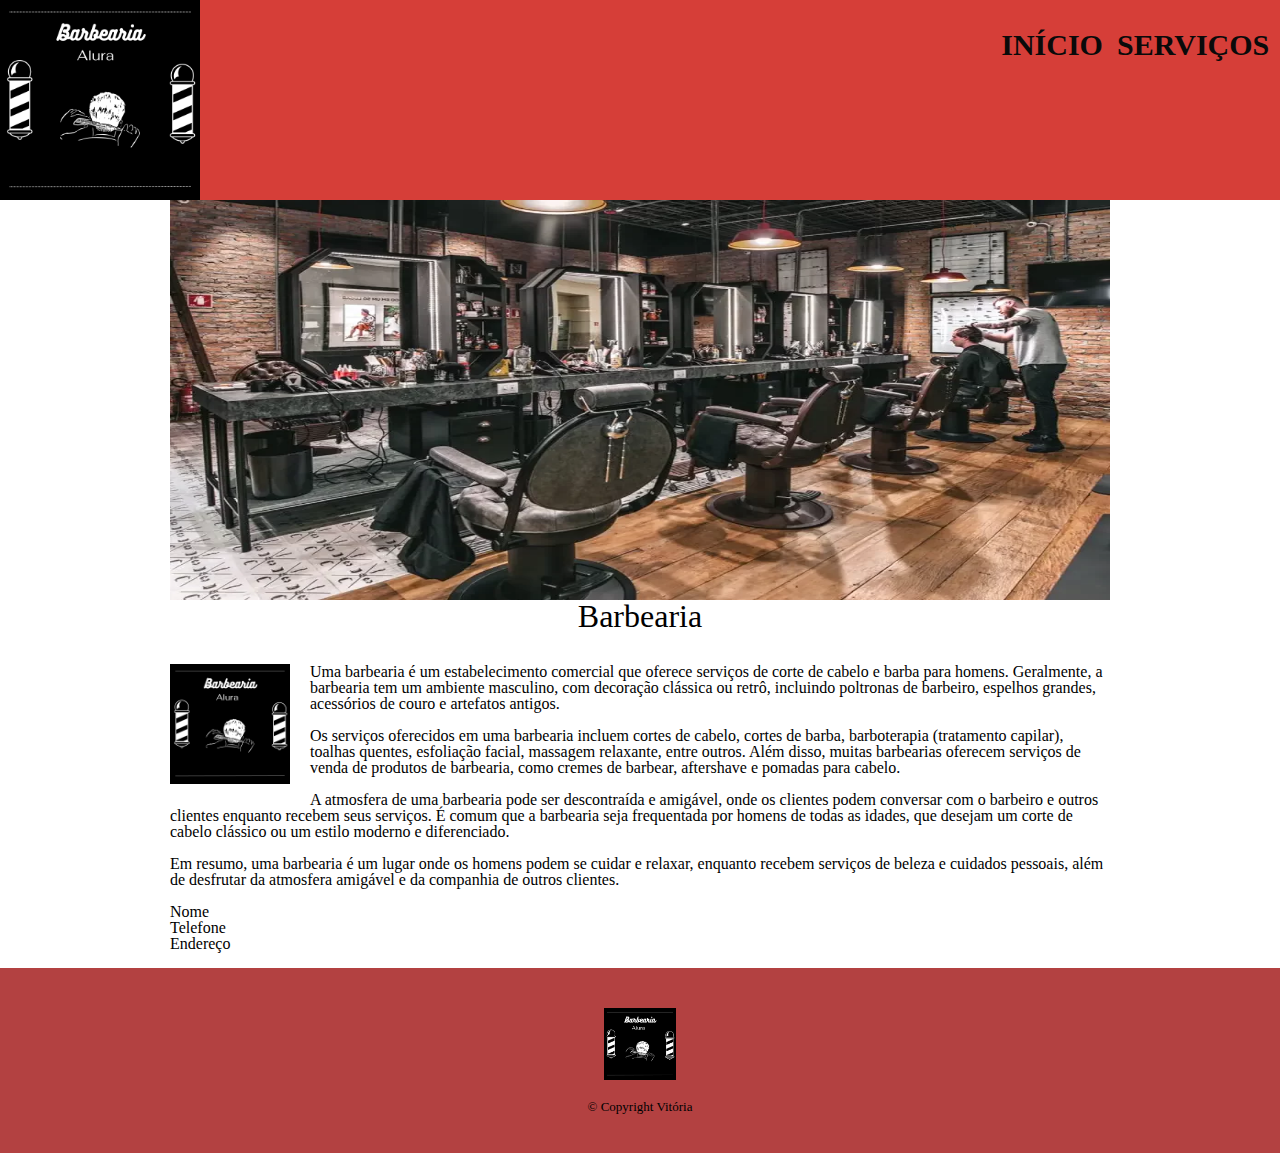
<file: index.html>
<head>
   <link rel="stylesheet" href="reset.css">
   <link rel="stylesheet" href="style.css">
 </head>

 <body>
   <header>
      <div class="caixa">
          <h1><img class="logotipo" src="Barbearia.png" alt="Logo da Barbearia"></h1>
          <nav>
              <ul>
                  <li><a href="index.html">INÍCIO</a>
                  <li><a href="servicos.html">SERVIÇOS</a>
                  <li><a href="contato.html">CONTATO</a>
              </ul>
          </nav>
      </div>
  </header>
  <main>

    <div class="texto">
      <img class="imagem" src="barbearia.jpeg">
      <h1 class="titulo-principal">Barbearia</h1>
      <img class="imagem-principal" src="Barbearia.png">
    <p><b>Uma barbearia é um estabelecimento comercial que oferece serviços de corte de cabelo e barba para homens. Geralmente, a barbearia tem um ambiente masculino, com decoração clássica ou retrô, incluindo poltronas de barbeiro, espelhos grandes, acessórios de couro e artefatos antigos.</b></p>
    
    <p>Os serviços oferecidos em uma barbearia incluem cortes de cabelo, cortes de barba, barboterapia (tratamento capilar), toalhas quentes, esfoliação facial, massagem relaxante, entre outros. Além disso, muitas barbearias oferecem serviços de venda de produtos de barbearia, como cremes de barbear, aftershave e pomadas para cabelo.</p>

    <p>A atmosfera de uma barbearia pode ser descontraída e amigável, onde os clientes podem conversar com o barbeiro e outros clientes enquanto recebem seus serviços. É comum que a barbearia seja frequentada por homens de todas as idades, que desejam um corte de cabelo clássico ou um estilo moderno e diferenciado.</p>

    <p>Em resumo, uma barbearia é um lugar onde os homens podem se cuidar e relaxar, enquanto recebem serviços de beleza e cuidados pessoais, além de desfrutar da atmosfera amigável e da companhia de outros clientes.</p>
    </div>

    <div class="contato">
    <ul>
      <li>Nome</li>
      <li>Telefone</li>
      <li>Endereço</li>
    </ul>
    </div>
  </main>
    <footer>
      <img src="Barbearia.png">
      <p class="copyright">&copy; Copyright Vitória</p>
   </footer>
 </body>
</file>
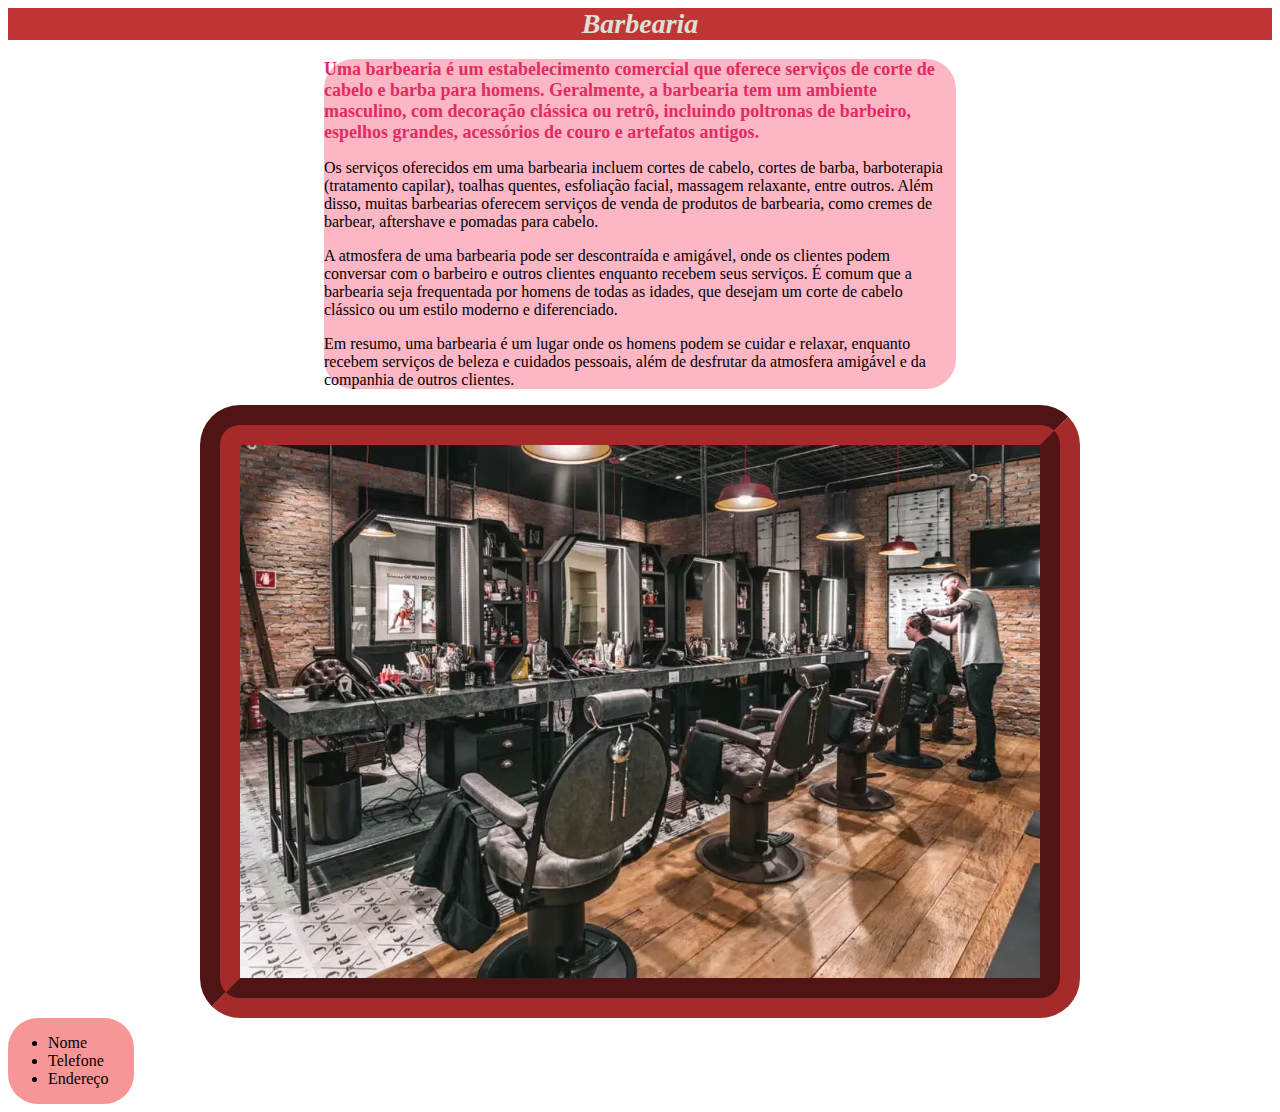
<file: vitoria/index.html>
<head>
    <link rel="stylesheet" href="style.css">
 </head>

 <body>

    <h1>Barbearia</h1>

    <div class="texto">
    <p><b>Uma barbearia é um estabelecimento comercial que oferece serviços de corte de cabelo e barba para homens. Geralmente, a barbearia tem um ambiente masculino, com decoração clássica ou retrô, incluindo poltronas de barbeiro, espelhos grandes, acessórios de couro e artefatos antigos.</b></p>
    
    <p>Os serviços oferecidos em uma barbearia incluem cortes de cabelo, cortes de barba, barboterapia (tratamento capilar), toalhas quentes, esfoliação facial, massagem relaxante, entre outros. Além disso, muitas barbearias oferecem serviços de venda de produtos de barbearia, como cremes de barbear, aftershave e pomadas para cabelo.</p>

    <p>A atmosfera de uma barbearia pode ser descontraída e amigável, onde os clientes podem conversar com o barbeiro e outros clientes enquanto recebem seus serviços. É comum que a barbearia seja frequentada por homens de todas as idades, que desejam um corte de cabelo clássico ou um estilo moderno e diferenciado.</p>

    <p>Em resumo, uma barbearia é um lugar onde os homens podem se cuidar e relaxar, enquanto recebem serviços de beleza e cuidados pessoais, além de desfrutar da atmosfera amigável e da companhia de outros clientes.</p>
    </div>

    <img class="imagem" src="barbearia.jpeg">

    <div class="contato">
    <ul>
      <li>Nome</li>
      <li>Telefone</li>
      <li>Endereço</li>
    </ul>
    </div>
 </body>
</file>
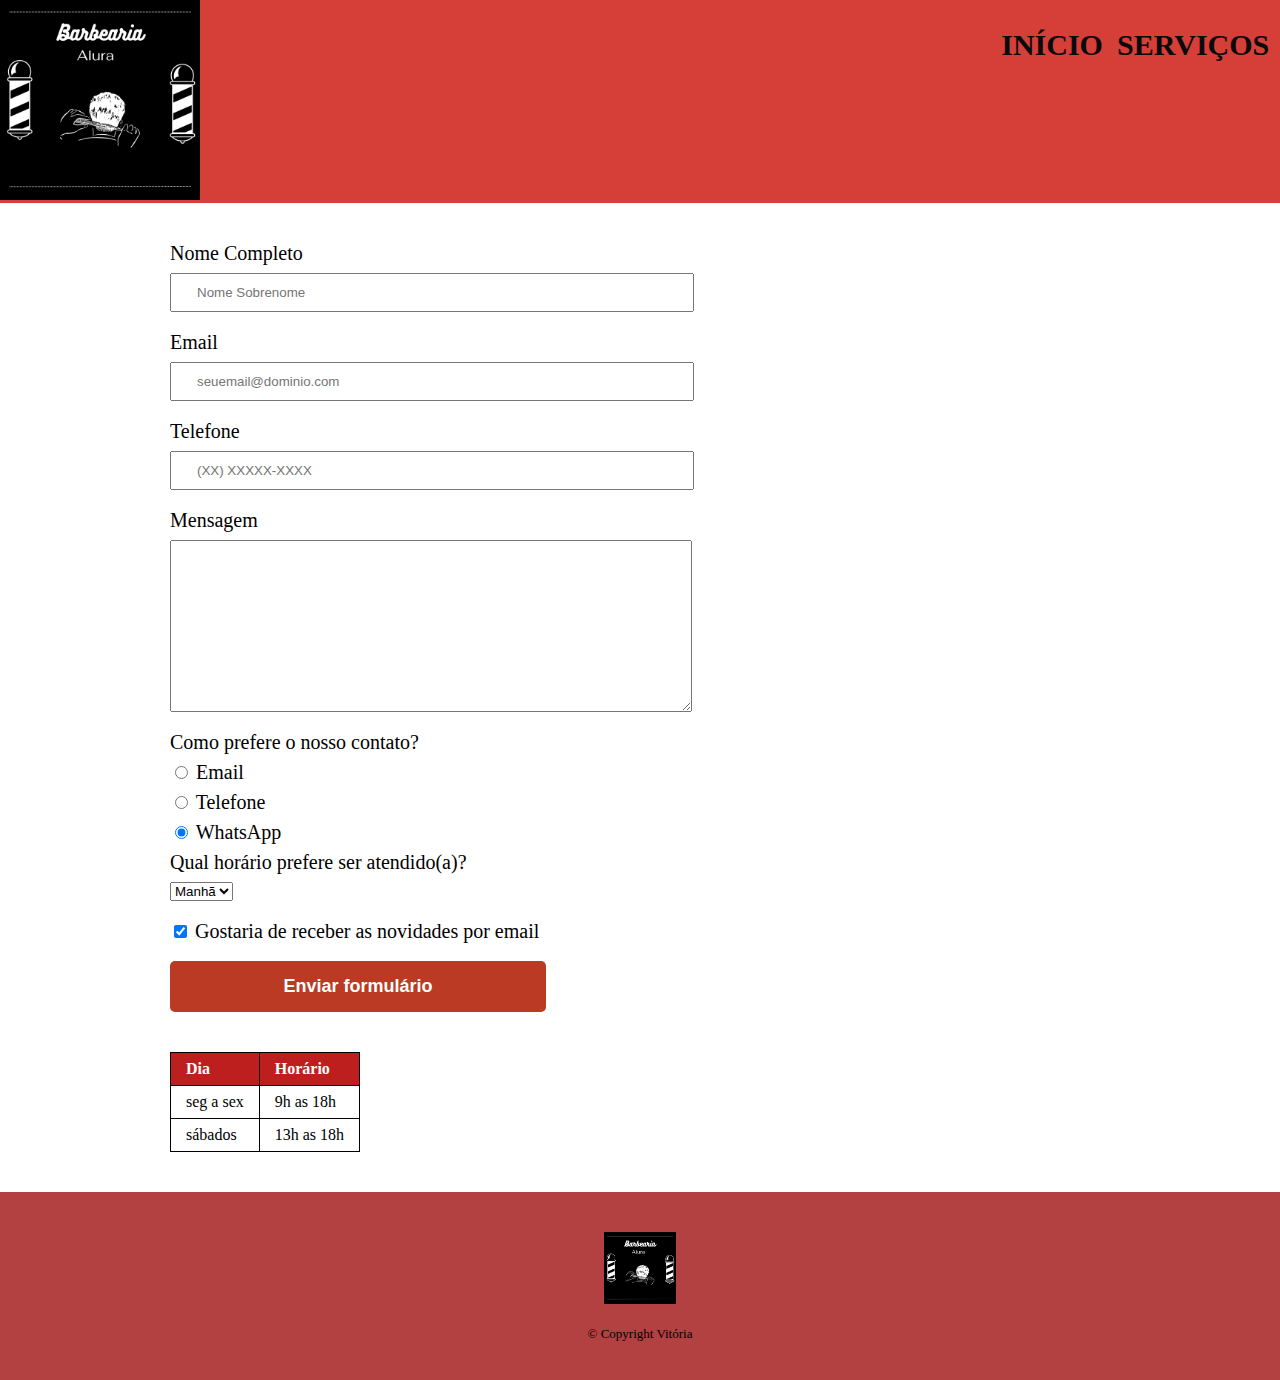
<file: contato.html>
<!DOCTYPE html>
<html>
    <head>
        <link rel="stylesheet" href="reset.css">
        <link rel="stylesheet" href="style.css">
    </head>

    <body>
        <header>
            <div class="caixa">
                <h1><img class="logotipo" src="Barbearia.png" alt="Logo da Barbearia"></h1>
                <nav>
                    <ul>
                        <li><a href="index.html">INÍCIO</a>
                        <li><a href="servicos.html">SERVIÇOS</a>
                        <li><a href="contato.html">CONTATO</a>
                    </ul>
                </nav>
            </div>
        </header>
        <main>
            <form>
                <label for="nome">Nome Completo</label>
                <input type="text" id="nome" class="input-padrao" required placeholder="Nome Sobrenome">

                <label for="email">Email</label>
                <input type="email" id="email" class="input-padrao" required placeholder="seuemail@dominio.com">

                <label for="telefone">Telefone</label>
                <input type="tel" id="telefone" class="input-padrao" required placeholder="(XX) XXXXX-XXXX">
                
                <label for="mensagem">Mensagem</label>
                <textarea cols="70" rows="10" id="mensagem" class="input-padrao"></textarea>
                
                <div>
                    <p>Como prefere o nosso contato?</p>
                    <label for="radio-email">
                        <input type="radio" name="contato" value="email" id="radio-email">
                        Email
                    </label>

                    <label for="radio-email">
                        <input type="radio" name="contato" value="email" id="radio-telefone">
                        Telefone
                    </label>

                    <label for="radio-email">
                        <input type="radio" name="contato" value="email" id="radio-whatsapp" checked>
                        WhatsApp
                    </label>
                
                    <p>Qual horário prefere ser atendido(a)?</p>
                    <select>
                        <option>Manhã</option>
                        <option>Tarde</option>
                        <option>Noite</option>
                    </select>
                </div>
                <label class="checkbox">
                    <input type="checkbox" checked>
                    Gostaria de receber as novidades por email
                </label>

                <input type="submit" value="Enviar formulário" class="enviar">
            </form>

            <table>
                <thead>
                        <tr>
                            <td>Dia</td>
                            <td>Horário</td>
                        </tr>
                </thead>
                <tbody>        
                        <tr>
                            <td>seg a sex</td>
                            <td>9h as 18h</td>
                        </tr>        
                        <tr>
                            <td>sábados</td>
                            <td>13h as 18h</td>
                        </tr>
                </tbody>        
            </table>
        </main>
        <footer>
            <img src="Barbearia.png">
            <p class="copyright">&copy; Copyright Vitória</p>
        </footer>
    </body>
</html>
</file>
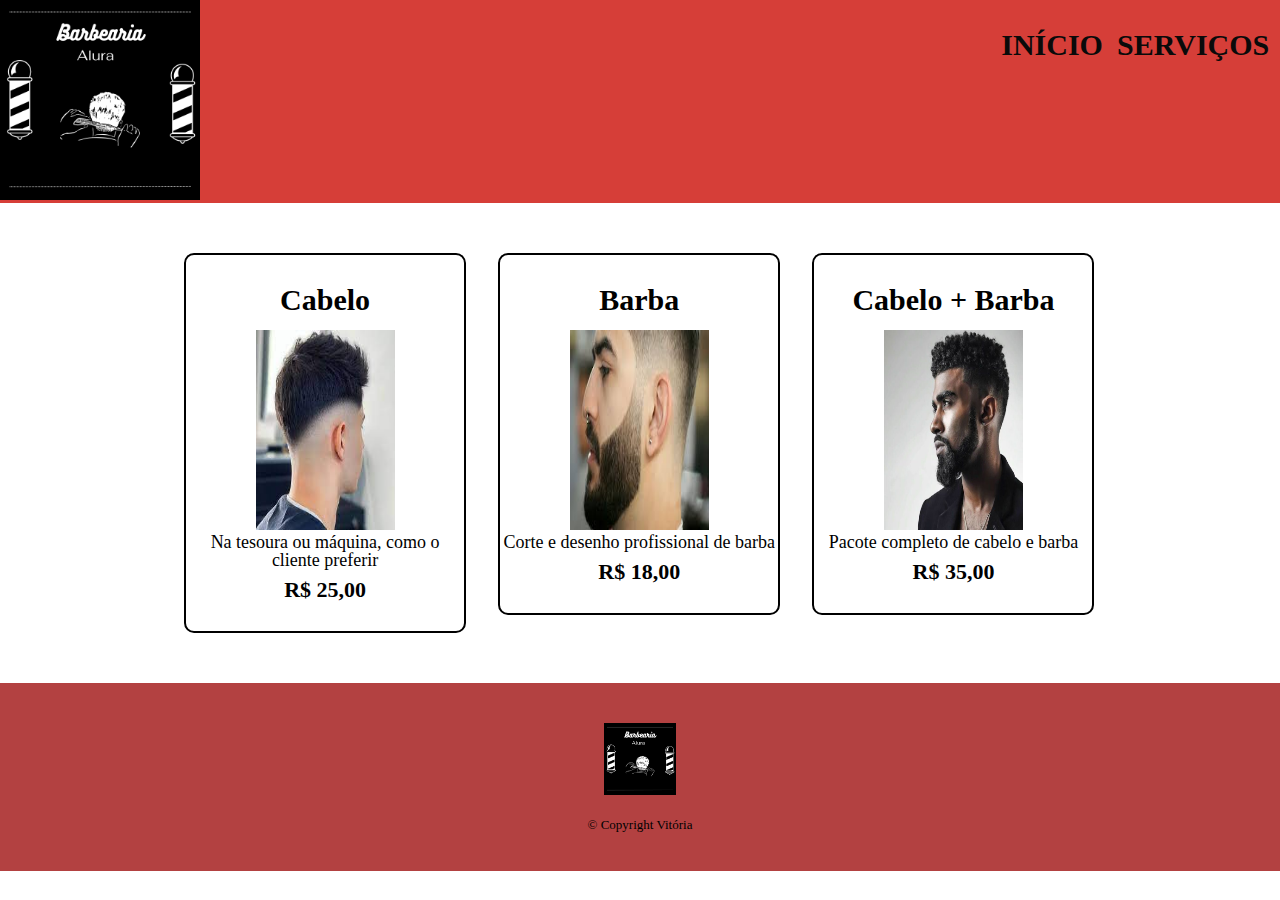
<file: servicos.html>
<!DOCTYPE html>
<html>
    <head>
        <link rel="stylesheet" href="reset.css">
        <link rel="stylesheet" href="style.css">
    </head>

    <body>
        <header>
            <div class="caixa">
                <h1><img class="logotipo" src="Barbearia.png"></h1>
                <nav>
                    <ul>
                        <li><a href="index.html">INÍCIO</a>
                        <li><a href="servicos.html">SERVIÇOS</a>
                        <li><a href="contato.html">CONTATO</a>
                    </ul>
                </nav>
            </div>
        </header>
        <main>
            <ul class="servicos">
                <li>
                    <h2>Cabelo</h2>
                    <img src="download.jpeg">
                    <p class="descricao">Na tesoura ou máquina, como o cliente preferir</p>
                    <p class="preco">R$ 25,00</p>
                </li>
                <li>
                    <h2>Barba</h2>
                    <img src="images.jpeg">
                    <p class="descricao">Corte e desenho profissional de barba</p>
                    <p class="preco">R$ 18,00</p>
                </li>
                <li>
                    <h2>Cabelo + Barba</h2>
                    <img src="baraba-cabelo-11-600x601.jpg">
                    <p class="descricao">Pacote completo de cabelo e barba</p>
                    <p class="preco">R$ 35,00</p>
                </li>
            </ul>
        </main>
        <footer>
            <img src="Barbearia.png">
            <p class="copyright">&copy; Copyright Vitória</p>
        </footer>
    </body>
</html>
</file>
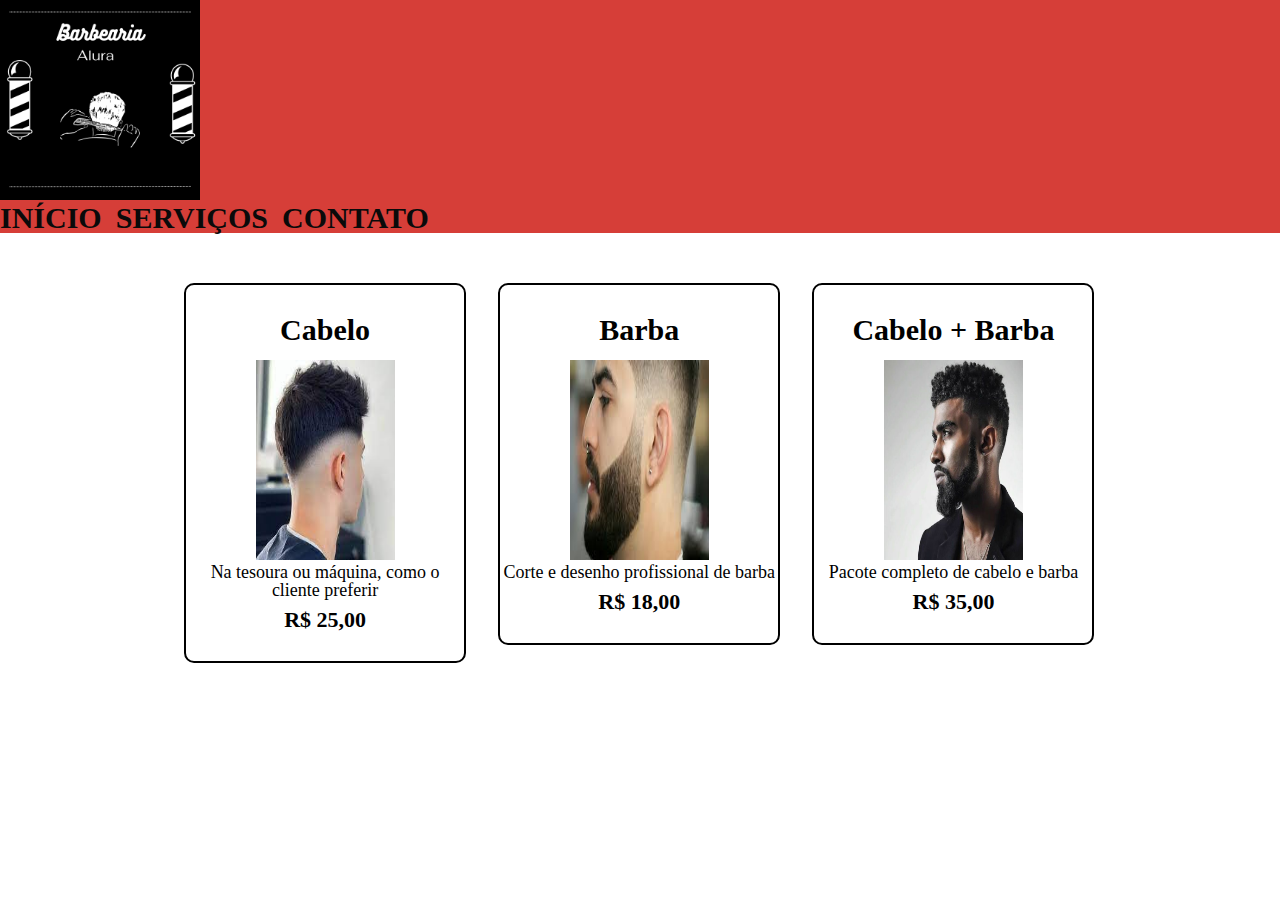
<file: vitoria/servicos.html>
<!DOCTYPE html>
<html>
    <head>
        <link rel="stylesheet" href="servicos.css">
        <link rel="stylesheet" href="reset.css">
    </head>

    <body>
        <header>
            <h1><img class="imagem" src="Barbearia.png"></h1>
          <nav>
            <ul>
                <li><a href="index.html">INÍCIO</a>
                <li><a href="servicos.html">SERVIÇOS</a>
                <li><a href="contato.html">CONTATO</a>
            </ul>
          </nav>
        </header>
        <main>
            <ul class="servicos">
                <li>
                    <h2>Cabelo</h2>
                    <img src="download.jpeg">
                    <p class="descricao">Na tesoura ou máquina, como o cliente preferir</p>
                    <p class="preco">R$ 25,00</p>
                </li>
                <li>
                    <h2>Barba</h2>
                    <img src="images.jpeg">
                    <p class="descricao">Corte e desenho profissional de barba</p>
                    <p class="preco">R$ 18,00</p>
                </li>
                <li>
                    <h2>Cabelo + Barba</h2>
                    <img src="baraba-cabelo-11-600x601.jpg">
                    <p class="descricao">Pacote completo de cabelo e barba</p>
                    <p class="preco">R$ 35,00</p>
                </li>
            </ul>
        </main>
    </body>
</html>
</file>
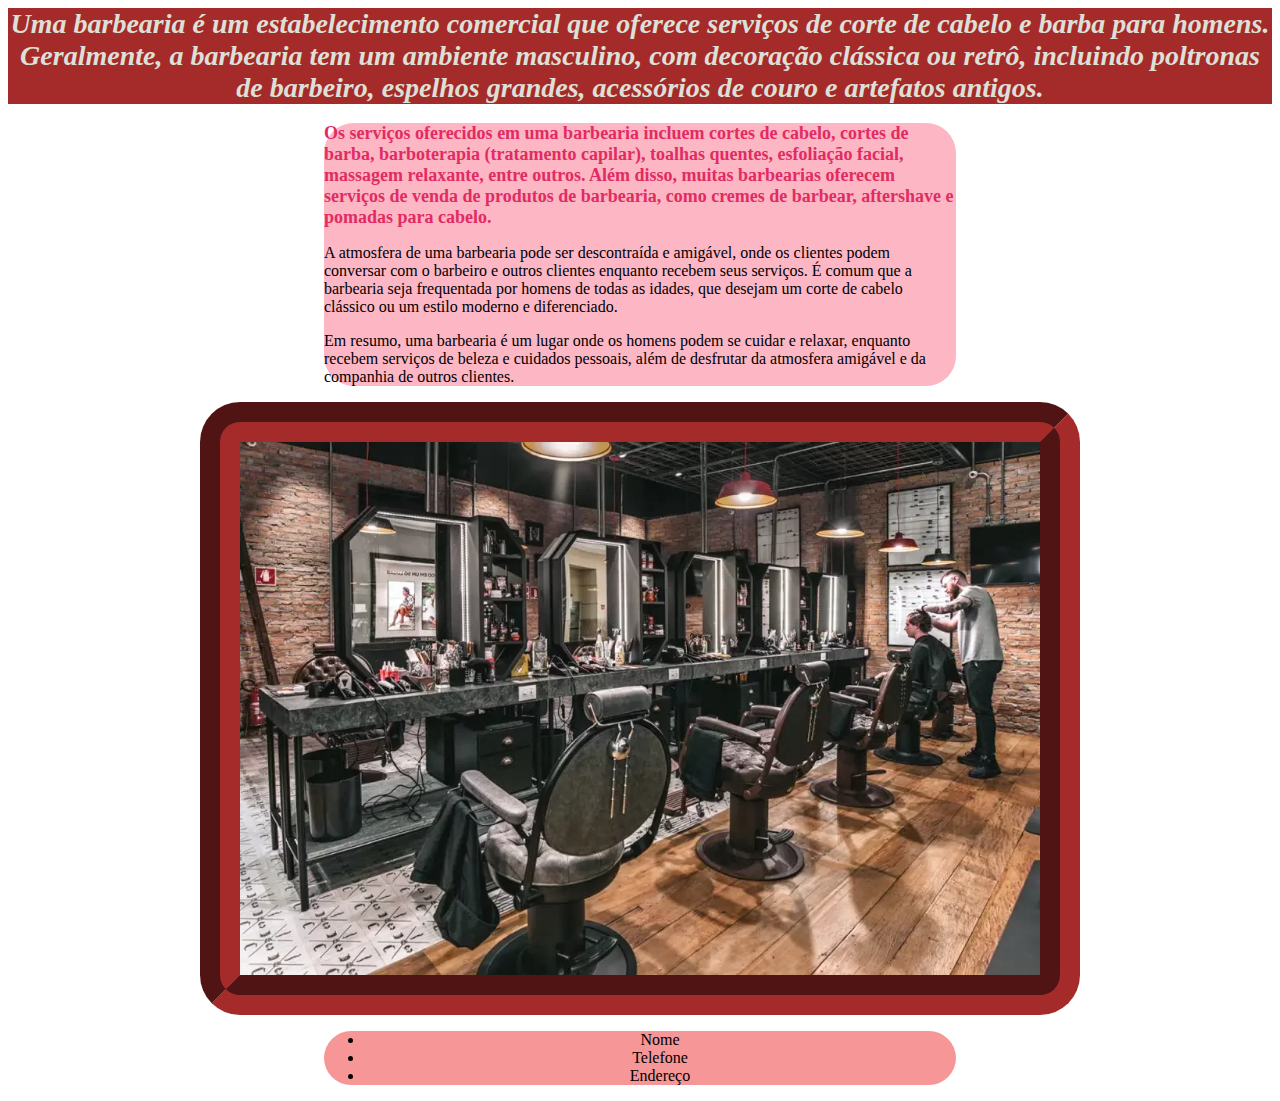
<file: barearia-main/vitoria/vitoria.html>
<head>
    <link rel="stylesheet" href="style.css">
 </head>

 <body>

    <h1>Uma barbearia é um estabelecimento comercial que oferece serviços de corte de cabelo e barba para homens. Geralmente, a barbearia tem um ambiente masculino, com decoração clássica ou retrô, incluindo poltronas de barbeiro, espelhos grandes, acessórios de couro e artefatos antigos.</h1>

    <div class="texto">
    <p><b>Os serviços oferecidos em uma barbearia incluem cortes de cabelo, cortes de barba, barboterapia (tratamento capilar), toalhas quentes, esfoliação facial, massagem relaxante, entre outros. Além disso, muitas barbearias oferecem serviços de venda de produtos de barbearia, como cremes de barbear, aftershave e pomadas para cabelo.</b></p>

    <p>A atmosfera de uma barbearia pode ser descontraída e amigável, onde os clientes podem conversar com o barbeiro e outros clientes enquanto recebem seus serviços. É comum que a barbearia seja frequentada por homens de todas as idades, que desejam um corte de cabelo clássico ou um estilo moderno e diferenciado.</p>

    <p>Em resumo, uma barbearia é um lugar onde os homens podem se cuidar e relaxar, enquanto recebem serviços de beleza e cuidados pessoais, além de desfrutar da atmosfera amigável e da companhia de outros clientes.</p>
    </div>

    <img class="imagem" src="barbearia.jpeg">

    <div class="contato">
    <ul>
      <li>Nome</li>
      <li>Telefone</li>
      <li>Endereço</li>
    </ul>
    </div>
 </body>
</file>
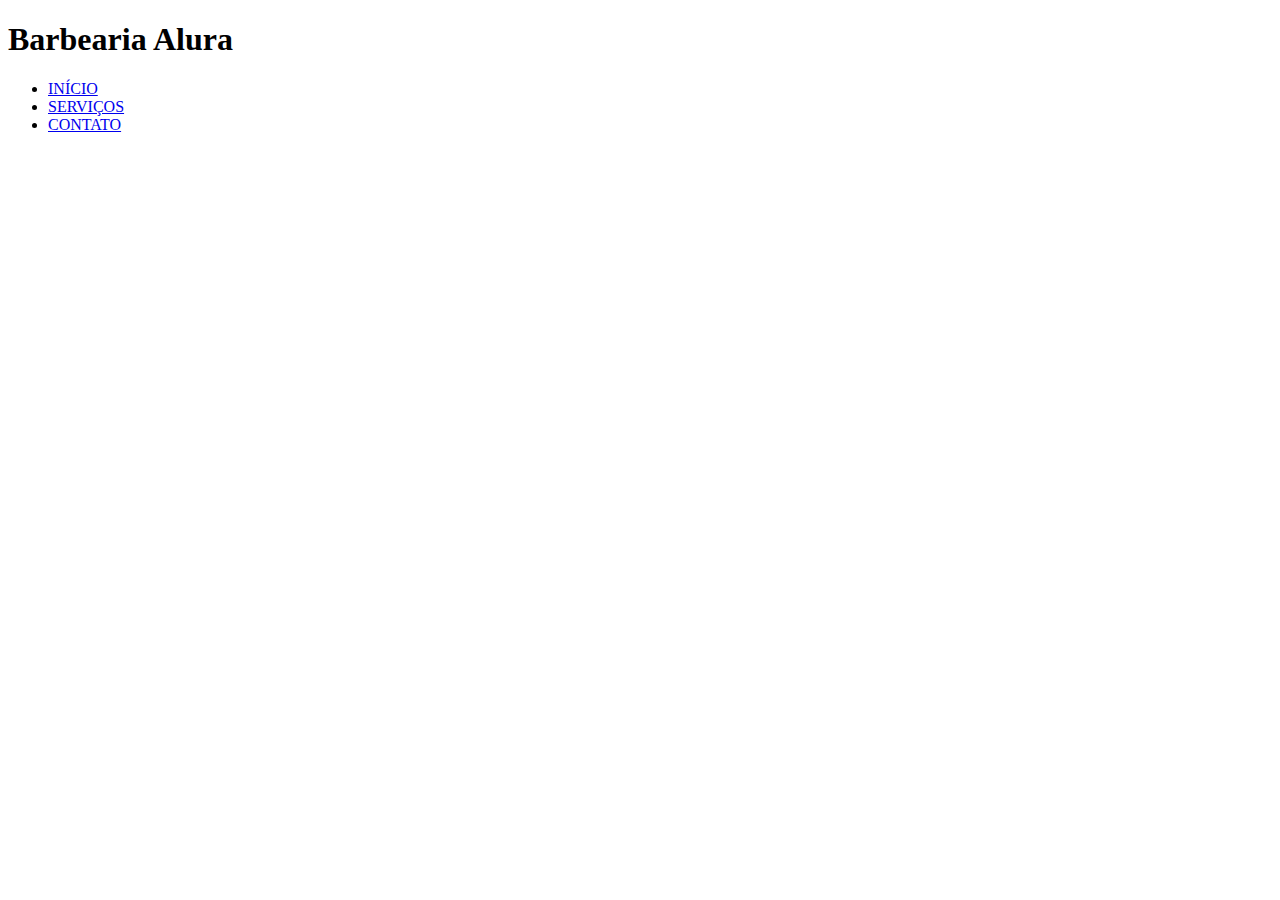
<file: barearia-main/barearia-main/vitoria/servicos.html>
<!DOCTYPE html>
<html>
    <head>
        <link rel="stylesheet" href="servicos.css"
    </head>

    <body>
        <header>
            <h1>Barbearia Alura</h1>
            <ul>
                <li><a href="vitoria.html">INÍCIO</a>
                <li><a href="servicos.html">SERVIÇOS</a>
                <li><a href="contato.html">CONTATO</a>
            </ul>
        </header>
    </body>
</html>
</file>
<file: style.css>
header {
    background-color: rgb(214, 62, 56);
}

nav li {
    display: inline;
    margin-right: 10px;
}

nav a:hover {
    text-decoration: underline;
    color: rgba(255, 255, 255, 0.63)
}

nav a {
    text-transform: uppercase;
    color: rgb(10, 10, 10);
    font-weight: bold;
    font-size: 30px;
    text-decoration: none;
}

nav {
    position: absolute;
    top: 30px;
    right: 0;
}

.caixa {
    position: relative;
    width: 1440px;
    margin: 0 auto;
}

.logotipo {
    width: 200px;
}

.servicos {
    width: 940px;
    margin: 0 auto;
    padding: 50px 0;
}

.servicos li {
    display: inline-block;
    text-align: center;
    width: 30%;
    vertical-align: top;
    margin: 0 1.5%;
    padding: 30px 0px;
    box-sizing: border-box;
    border: 2px solid black;
    border-radius: 10px;
}

.servicos li:hover {
    border-color: orangered;
}

.servicos li:hover h2 {
    font-size: 34px;
    color: orangered;
}

.servicos li:active {
    border-color: rgb(151, 46, 46);
    border-width: 4px;
}

.servicos img {
    width: 50%;
    height: 200px;
}

.servicos h2 {
    font-size: 30px;
    font-weight: bold;
    padding-bottom: 15px;
}

.descricao {
    font-size: 18px;
}

.preco {
    font-size: 22px;
    font-weight: bold;
    margin-top: 10px;
}

footer {
    text-align: center;
    background-color: rgb(179, 65, 65);
    padding: 40px;
}

footer img {
    width: 6%;
}

.copyright {
    font-size: 13px;
    margin: 20px 0 0;
}

main {
    width: 940px;
    margin: 0 auto;
}

form {
    margin: 40px 0;
}

form label, form p {
    display: block;
    font-size: 20px;
    margin: 0 0 10px;
}

.input-padrao {
    display: block;
    margin: 0 0 20px;
    padding: 10px 25px;
    width: 50%;
}

.checkbox {
    margin: 20px 0;
}

.enviar {
    width: 40%;
    padding: 15px;
    background: rgb(187, 58, 35);
    color: white;
    font-weight: bold;
    font-size: 18px;
    border: none;
    border-radius: 5px;
    transition: 1s all;
    cursor: pointer;
}

.enviar:hover {
    background: rgb(107, 6, 6);
    transform: scale(1.2)
}

table {
    margin: 20px 0 40px;
}

thead {
    background-color: rgb(189, 31, 31);
    color: rgb(255, 255, 255);
    font-weight: bold;
}

td, th {
 border: 1px solid rgb(0, 0, 0);  
 padding: 8px 15px;
 }

/*css da página inicial*/

.imagem {
    width: 100%;
    height: 400px;
}

.titulo-principal {
    text-align: center;
    font-size: 2em;
    margin: 0 0 1em;
    clear: left;
}

.texto, .contato {
    margin: 0 0 1em;
}

.texto p, .contato p {
    margin: 0 0 1em;
}

.imagem-principal {
    width: 120px;
    float: left;
    margin: 0 20px 20px 0;
}
</file>
<file: vitoria/style.css>
h1 {
    text-align: center;
    color: rgb(221, 224, 215);
    font-size: 28px;
    font-style: italic;
    background-color: rgb(192, 52, 52);
}

b {
    color: rgb(226, 43, 98);
    font-family: 'Times New Roman', Times, serif;
    font-size: 18px;
}

.imagem {

    display: block;
    margin-left: auto;
    margin-right: auto;
    width: 800px;
    border-color: brown;
    border-radius: 40px;
    border-style: groove;
    border-width: 40px;
}

.contato {
    background-color: rgb(247, 150, 150);
    width: 10%;
    border-radius: 30px;
    vertical-align: top;
    display: inline-flex
}

.texto {
    background-color: rgb(252, 182, 196);
    width: 50%;
    border-radius: 30px;
    margin: auto;
}
</file>
<file: vitoria/servicos.css>
header {
    background-color: rgb(214, 62, 56);
}

nav li {
    display: inline;
    margin-right: 10px;
}

nav a:hover {
    text-decoration: underline;
    color: rgba(255, 255, 255, 0.63)
}

nav a {
    text-transform: uppercase;
    color: rgb(10, 10, 10);
    font-weight: bold;
    font-size: 30px;
    text-decoration: none;
}
.imagem {
    width: 200px;
}

.servicos {
    width: 940px;
    margin: 0 auto;
    padding: 50px 0;
}

.servicos li {
    display: inline-block;
    text-align: center;
    width: 30%;
    vertical-align: top;
    margin: 0 1.5%;
    padding: 30px 0px;
    box-sizing: border-box;
    border: 2px solid black;
    border-radius: 10px;
}

.servicos li:hover {
    border-color: orangered;
}

.servicos li:hover h2 {
    font-size: 34px;
    color: orangered;
}

.servicos li:active {
    border-color: rgb(151, 46, 46);
    border-width: 4px;
}

.servicos img {
    width: 50%;
    height: 200px;
}

.servicos h2 {
    font-size: 30px;
    font-weight: bold;
    padding-bottom: 15px;
}

.descricao {
    font-size: 18px;
}

.preco {
    font-size: 22px;
    font-weight: bold;
    margin-top: 10px;
}
</file>
<file: barearia-main/vitoria/style.css>
h1 {
    text-align: center;
    color: rgb(221, 224, 215);
    font-size: 28px;
    font-style: italic;
    background-color: brown;
}

b {
    color: rgb(226, 43, 98);
    font-family: 'Times New Roman', Times, serif;
    font-size: 18px;
}

.imagem {

    display: block;
    margin-left: auto;
    margin-right: auto;
    width: 800px;
    border-color: brown;
    border-radius: 40px;
    border-style: groove;
    border-width: 40px;
}

.contato {
    background-color: rgb(247, 150, 150);
    width: 50%;
    border-radius: 30px;
    margin: auto;
    text-align: center;
}

.texto {
    background-color: rgb(252, 182, 196);
    width: 50%;
    border-radius: 30px;
    margin: auto;
}
</file>
<file: barearia-main/barearia-main/vitoria/servicos.css>
<h1>
</file>
